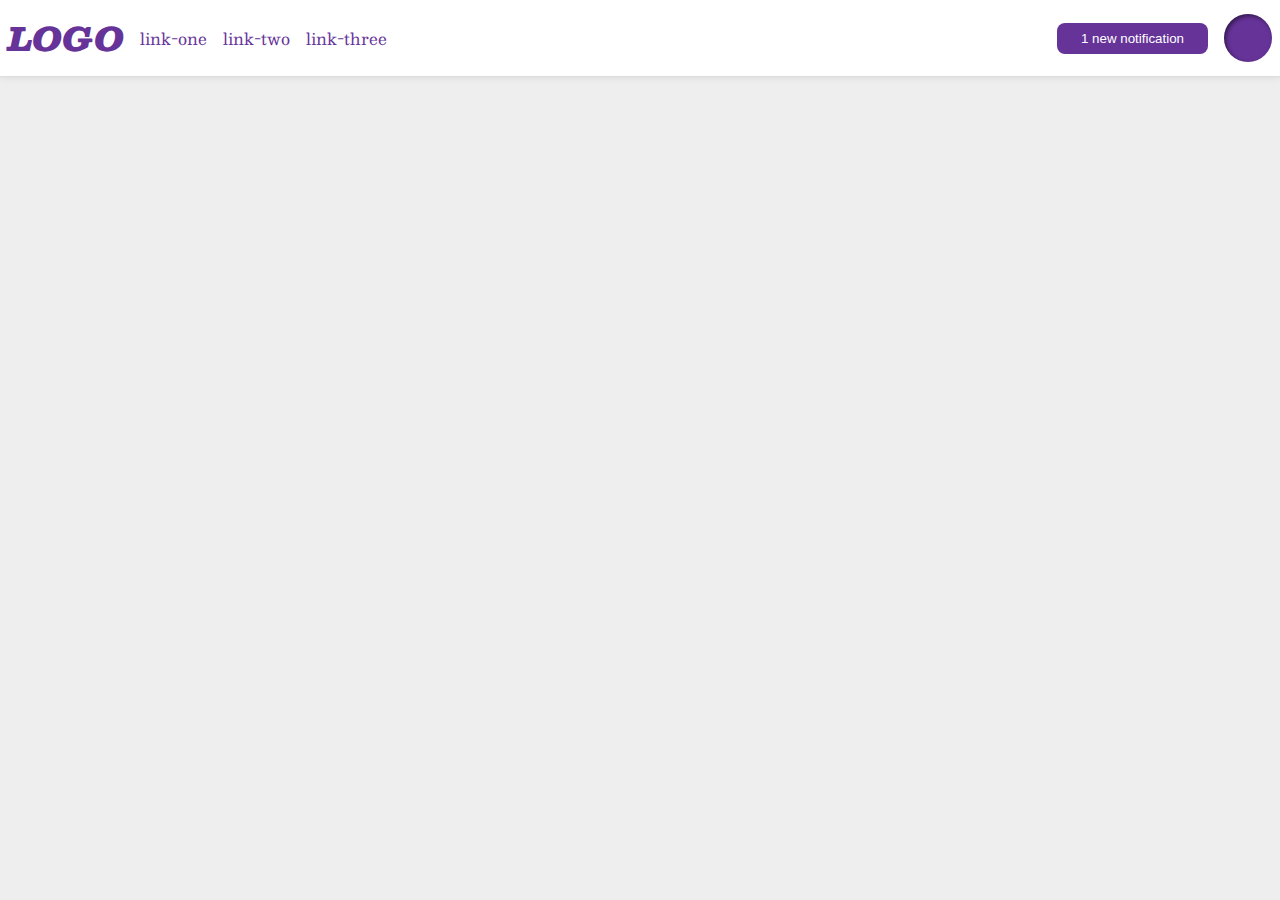
<file: flex/03-flex-header-2/index.html>
<!DOCTYPE html>
<html lang="en">
	<head>
		<meta charset="UTF-8" />
		<meta http-equiv="X-UA-Compatible" content="IE=edge" />
		<meta name="viewport" content="width=device-width, initial-scale=1.0" />
		<title>Flex Header 2</title>
		<link rel="stylesheet" href="style.css" />
	</head>
	<body>
		<div class="header">
			<div class="nav">
				<div class="logo">LOGO</div>
				<ul class="links">
					<li><a href="https://google.com">link-one</a></li>
					<li><a href="https://google.com">link-two</a></li>
					<li><a href="https://google.com">link-three</a></li>
				</ul>
			</div>
			<div class="info">
				<button class="notifications">1 new notification</button>
				<div class="profile-image"></div>
			</div>
		</div>
	</body>
</html>
</file>
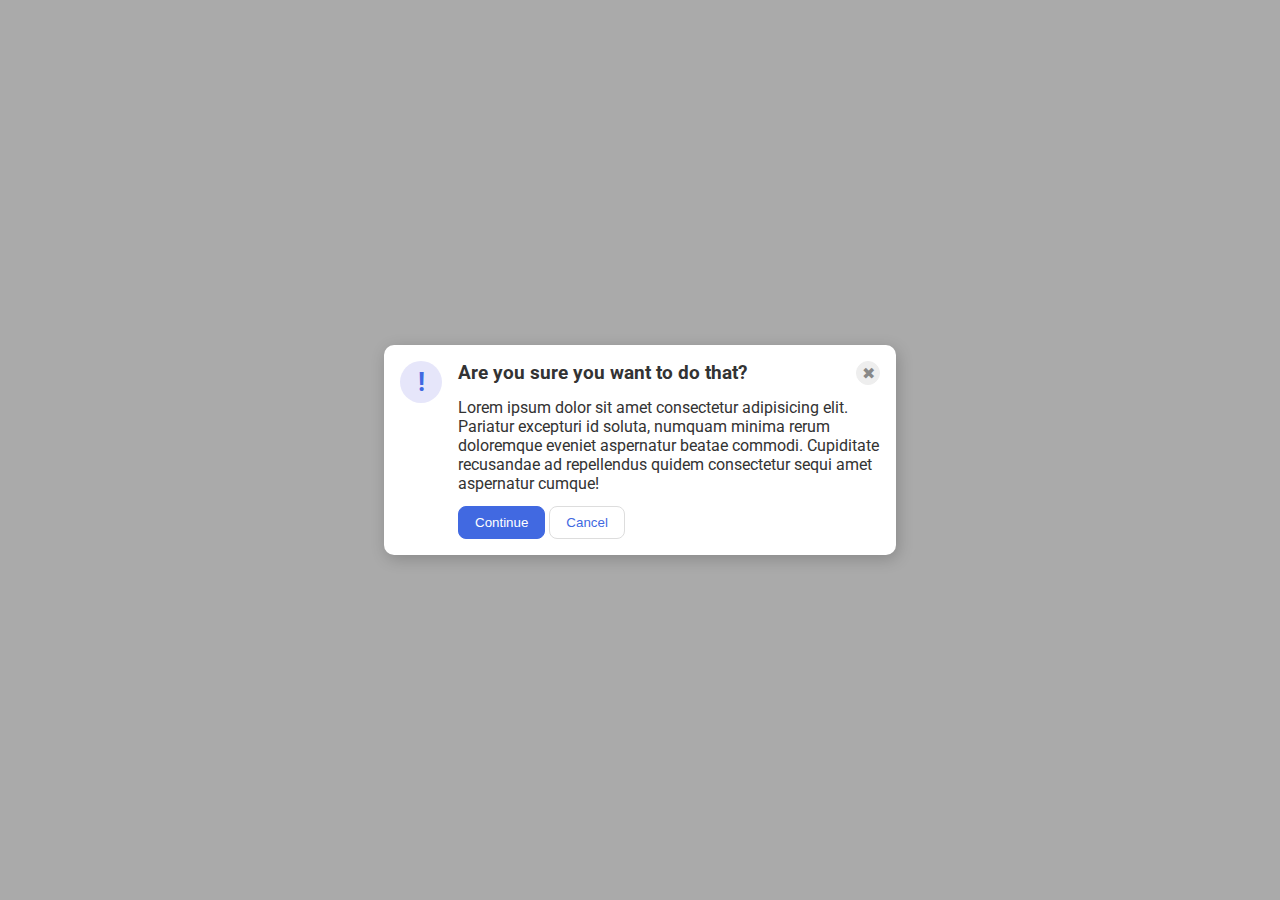
<file: flex/05-flex-modal/index.html>
<!DOCTYPE html>
<html lang="en">
	<head>
		<meta charset="UTF-8" />
		<meta http-equiv="X-UA-Compatible" content="IE=edge" />
		<meta name="viewport" content="width=device-width, initial-scale=1.0" />
		<link rel="stylesheet" href="style.css" />
		<title>Modal</title>
	</head>
	<body>
		<div class="modal">
			<div class="icon">!</div>
			<div class="main">
				<div class="top">
					<div class="header">Are you sure you want to do that?</div>
					<button class="close-button">✖</button>
				</div>
				<div class="text">
					Lorem ipsum dolor sit amet consectetur adipisicing elit.
					Pariatur excepturi id soluta, numquam minima rerum
					doloremque eveniet aspernatur beatae commodi. Cupiditate
					recusandae ad repellendus quidem consectetur sequi amet
					aspernatur cumque!
				</div>
				<div class="bottom">
					<button class="continue">Continue</button>
					<button class="cancel">Cancel</button>
				</div>
			</div>
		</div>
	</body>
</html>
</file>
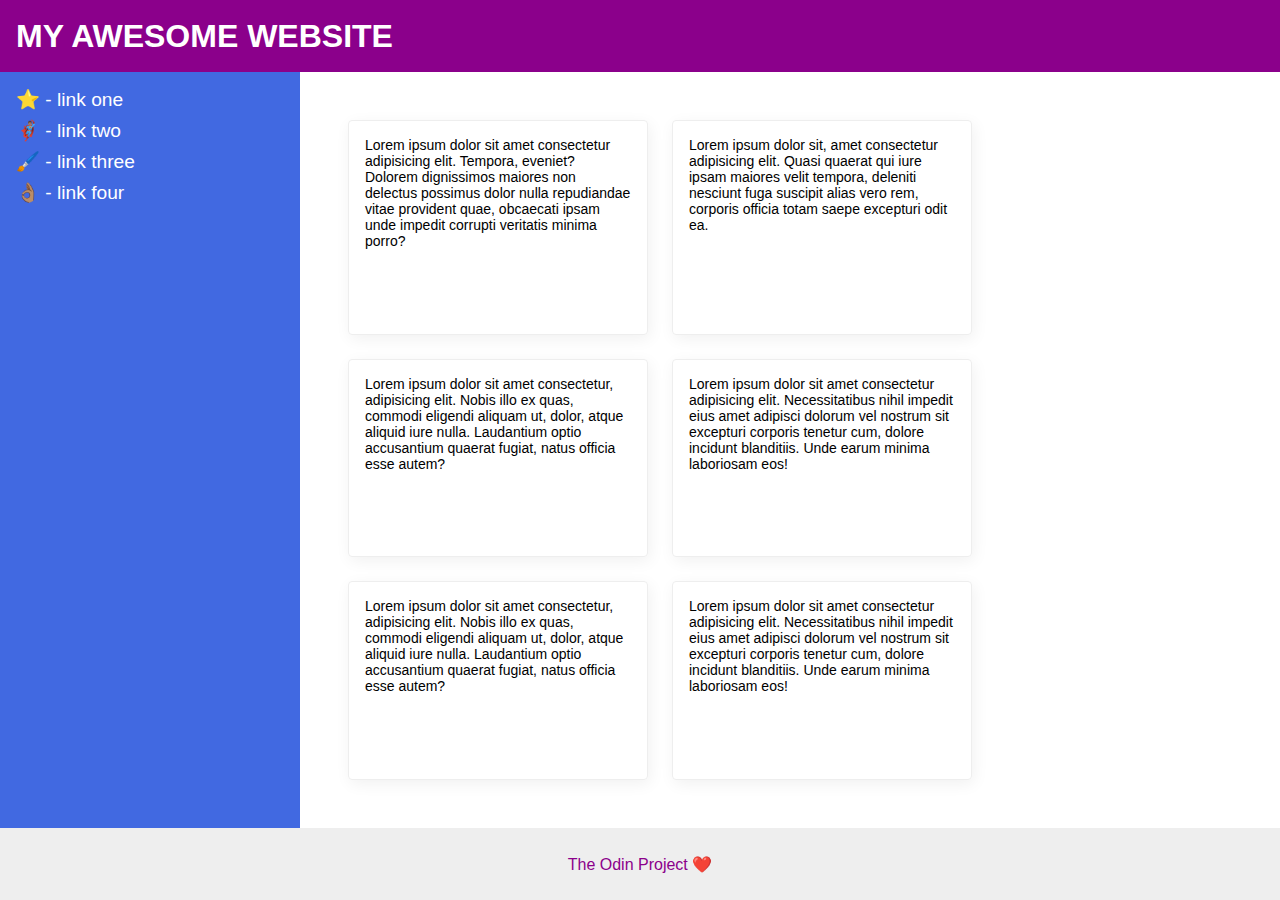
<file: flex/07-flex-layout-2/index.html>
<!DOCTYPE html>
<html lang="en">
	<head>
		<meta charset="UTF-8" />
		<meta http-equiv="X-UA-Compatible" content="IE=edge" />
		<meta name="viewport" content="width=device-width, initial-scale=1.0" />
		<title>The Holy Grail</title>
		<link rel="stylesheet" href="style.css" />
	</head>
	<body>
		<div class="header">MY AWESOME WEBSITE</div>

		<div class="main">
			<div class="sidebar">
				<ul>
					<li><a href="#">⭐ - link one</a></li>
					<li><a href="#">🦸🏽‍♂️ - link two</a></li>
					<li><a href="#">🖌️ - link three</a></li>
					<li><a href="#">👌🏽 - link four</a></li>
				</ul>
			</div>

			<div class="cards">
				<div class="card">
					Lorem ipsum dolor sit amet consectetur adipisicing elit.
					Tempora, eveniet? Dolorem dignissimos maiores non delectus
					possimus dolor nulla repudiandae vitae provident quae,
					obcaecati ipsam unde impedit corrupti veritatis minima
					porro?
				</div>
				<div class="card">
					Lorem ipsum dolor sit, amet consectetur adipisicing elit.
					Quasi quaerat qui iure ipsam maiores velit tempora, deleniti
					nesciunt fuga suscipit alias vero rem, corporis officia
					totam saepe excepturi odit ea.
				</div>
				<div class="card">
					Lorem ipsum dolor sit amet consectetur, adipisicing elit.
					Nobis illo ex quas, commodi eligendi aliquam ut, dolor,
					atque aliquid iure nulla. Laudantium optio accusantium
					quaerat fugiat, natus officia esse autem?
				</div>
				<div class="card">
					Lorem ipsum dolor sit amet consectetur adipisicing elit.
					Necessitatibus nihil impedit eius amet adipisci dolorum vel
					nostrum sit excepturi corporis tenetur cum, dolore incidunt
					blanditiis. Unde earum minima laboriosam eos!
				</div>
				<div class="card">
					Lorem ipsum dolor sit amet consectetur, adipisicing elit.
					Nobis illo ex quas, commodi eligendi aliquam ut, dolor,
					atque aliquid iure nulla. Laudantium optio accusantium
					quaerat fugiat, natus officia esse autem?
				</div>
				<div class="card">
					Lorem ipsum dolor sit amet consectetur adipisicing elit.
					Necessitatibus nihil impedit eius amet adipisci dolorum vel
					nostrum sit excepturi corporis tenetur cum, dolore incidunt
					blanditiis. Unde earum minima laboriosam eos!
				</div>
			</div>
		</div>

		<div class="footer">The Odin Project ❤️</div>
	</body>
</html>
</file>
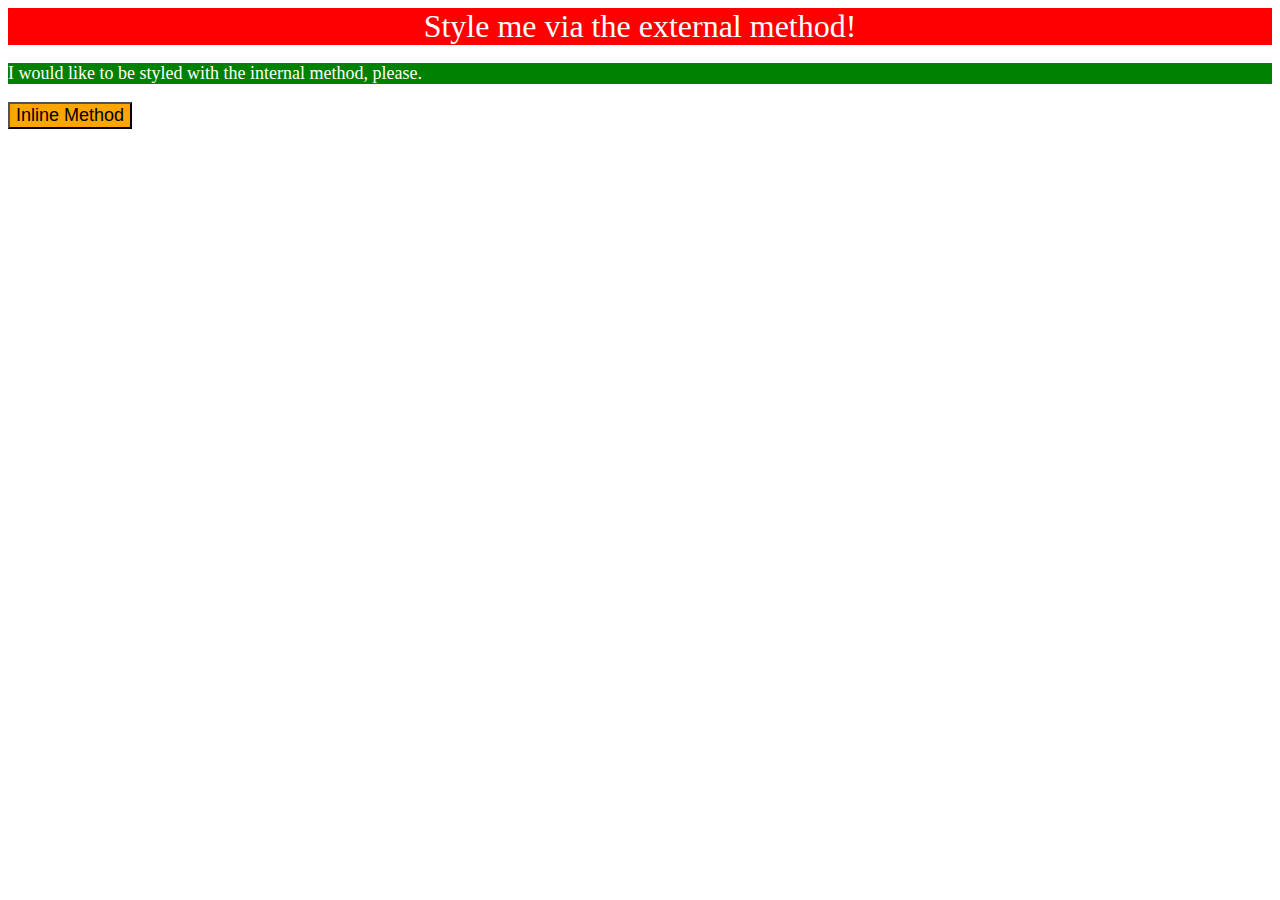
<file: foundations/01-css-methods/index.html>
<!DOCTYPE html>
<html lang="en">
	<head>
		<meta charset="UTF-8" />
		<meta http-equiv="X-UA-Compatible" content="IE=edge" />
		<meta name="viewport" content="width=device-width, initial-scale=1.0" />
		<link rel="stylesheet" href="./style.css" />
		<style>
			p {
				background-color: green;
				color: white;
				font-size: 18px;
			}
		</style>
		<title>Methods for Adding CSS</title>
	</head>
	<body>
		<div>Style me via the external method!</div>
		<p>I would like to be styled with the internal method, please.</p>
		<button style="background-color: orange; font-size: 18px">
			Inline Method
		</button>
	</body>
</html>
</file>
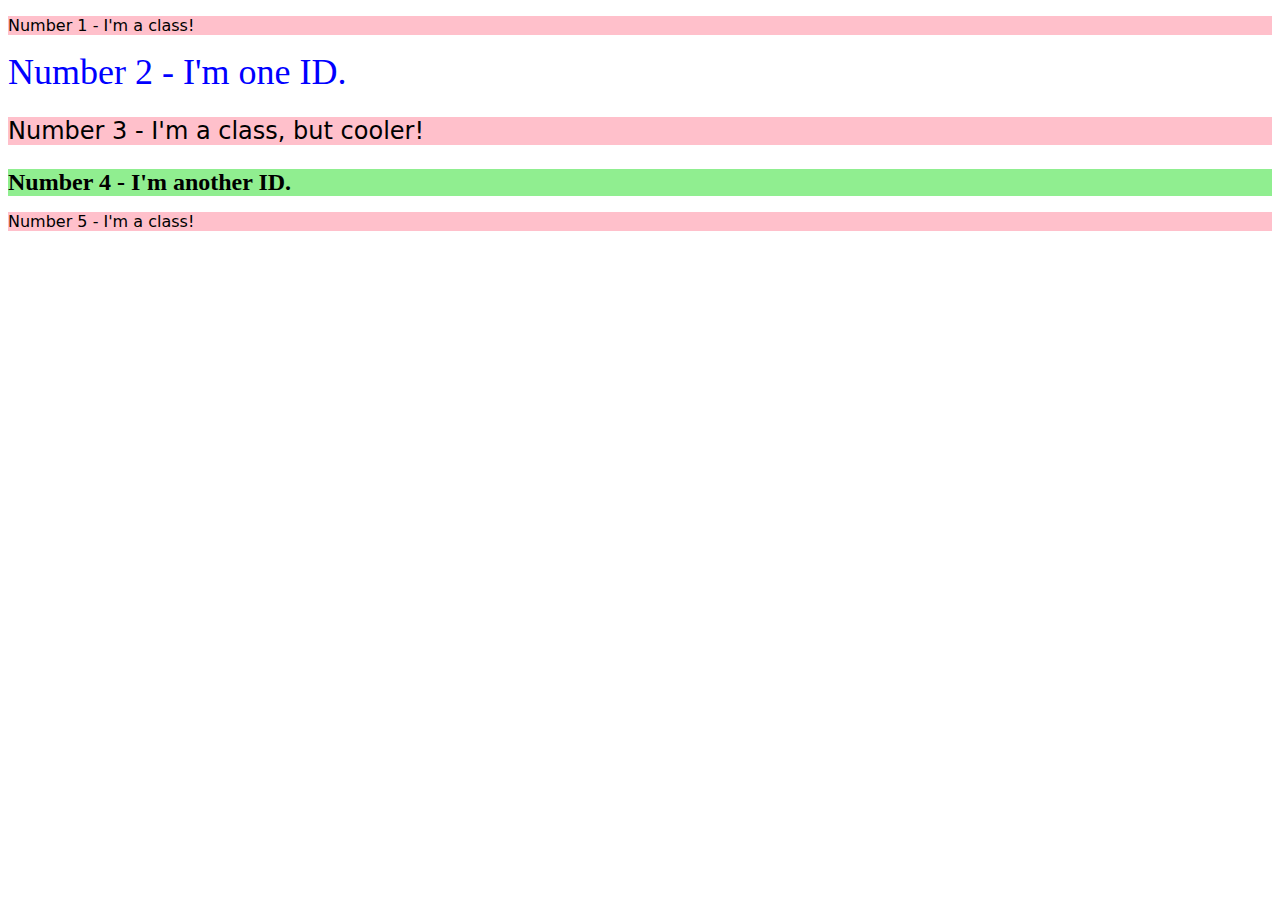
<file: foundations/02-class-id-selectors/index.html>
<!DOCTYPE html>
<html lang="en">
	<head>
		<meta charset="UTF-8" />
		<meta http-equiv="X-UA-Compatible" content="IE=edge" />
		<meta name="viewport" content="width=device-width, initial-scale=1.0" />
		<title>Class and ID Selectors</title>
		<link rel="stylesheet" href="style.css" />
	</head>
	<body>
		<p class="p">Number 1 - I'm a class!</p>
		<div id="div-1">Number 2 - I'm one ID.</div>
		<p class="p p-3">Number 3 - I'm a class, but cooler!</p>
		<div id="div-2">Number 4 - I'm another ID.</div>
		<p class="p">Number 5 - I'm a class!</p>
	</body>
</html>
</file>
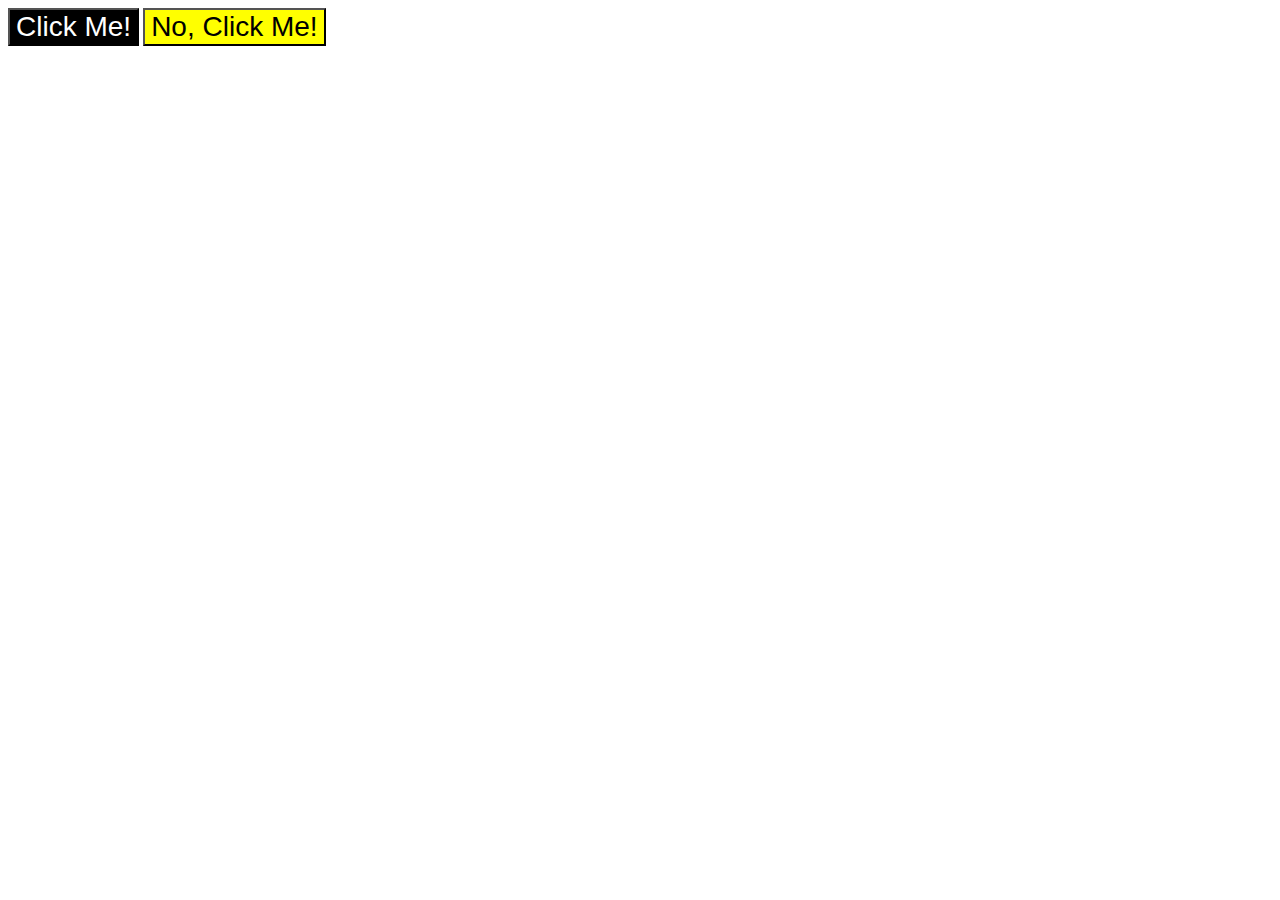
<file: foundations/03-grouping-selectors/index.html>
<!DOCTYPE html>
<html lang="en">
	<head>
		<meta charset="UTF-8" />
		<meta http-equiv="X-UA-Compatible" content="IE=edge" />
		<meta name="viewport" content="width=device-width, initial-scale=1.0" />
		<title>Grouping Selectors</title>
		<link rel="stylesheet" href="style.css" />
	</head>
	<body>
		<button class="button1">Click Me!</button>
		<button class="button2">No, Click Me!</button>
	</body>
</html>
</file>
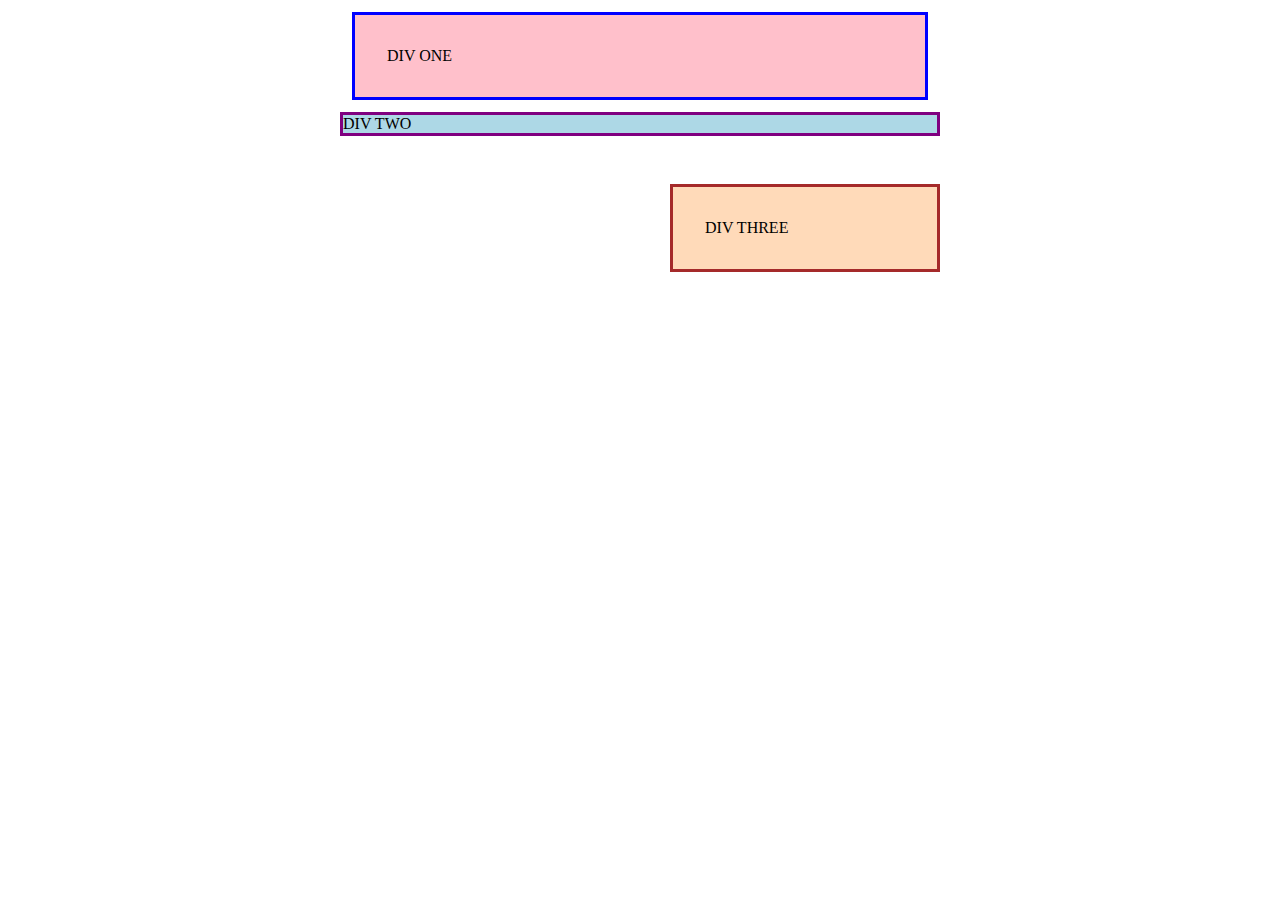
<file: margin-and-padding/01-margin-and-padding-1/index.html>
<!DOCTYPE html>
<html lang="en">
	<head>
		<meta charset="UTF-8" />
		<meta http-equiv="X-UA-Compatible" content="IE=edge" />
		<meta name="viewport" content="width=device-width, initial-scale=1.0" />
		<title>Margin and Padding exercise</title>
		<link rel="stylesheet" href="style.css" />
	</head>
	<body>
		<div class="one">DIV ONE</div>
		<div class="two">DIV TWO</div>
		<div class="three">DIV THREE</div>
	</body>
</html>
</file>
<file: flex/03-flex-header-2/style.css>
/* this is some magical font-importing.  
you'll learn about it later. */
@import url("https://fonts.googleapis.com/css2?family=Besley:ital,wght@0,400;1,900&display=swap");

* {
	margin: 0;
	padding: 0;
}

body {
	margin: 0;
	background: #eee;
	font-family: Besley, serif;
}

.header {
	display: flex;
	justify-content: space-between;
	padding: 0.7rem 0.5rem;
	background: white;
	border-bottom: 1px solid #ddd;
	box-shadow: 0 0 8px rgba(0, 0, 0, 0.1);
}

.profile-image {
	background: rebeccapurple;
	box-shadow: inset 2px 2px 4px rgba(0, 0, 0, 0.5);
	border-radius: 50%;
	width: 48px;
	height: 48px;
}

.nav,
.info {
	display: flex;
	align-items: center;
	gap: 1rem;
}

.logo {
	color: rebeccapurple;
	font-size: 32px;
	font-weight: 900;
	font-style: italic;
}

.links {
	display: flex;
	gap: 1rem;
}

button {
	border: none;
	border-radius: 8px;
	background: rebeccapurple;
	color: white;
	padding: 8px 24px;
}

a {
	/* this removes the line under our links */
	text-decoration: none;
	color: rebeccapurple;
}

ul {
	list-style-type: none;
}
</file>
<file: flex/05-flex-modal/style.css>
@import url("https://fonts.googleapis.com/css2?family=Roboto:wght@400;700&display=swap");

* {
	margin: 0;
	padding: 0;
}

html,
body {
	height: 100%;
}

body {
	font-family: Roboto, sans-serif;
	margin: 0;
	background: #aaa;
	color: #333;
	/* I'll give you this one for free lol */
	display: flex;
	align-items: center;
	justify-content: center;
}

.modal {
	display: flex;
	padding: 1rem;
	gap: 1rem;
	background: white;
	width: 480px;
	border-radius: 10px;
	box-shadow: 2px 4px 16px rgba(0, 0, 0, 0.2);
}

.header {
	font-size: 1.2rem;
	font-weight: 700;
}

.main {
	display: flex;
	gap: 0.8rem;
	flex-direction: column;
}

.top {
	display: flex;
	justify-content: space-between;
}

.icon {
	color: royalblue;
	font-size: 26px;
	font-weight: 700;
	background: lavender;
	width: 42px;
	height: 42px;
	border-radius: 50%;
	display: flex;
	align-items: center;
	justify-content: center;
	flex-shrink: 0;
}

.close-button {
	background: #eee;
	border-radius: 50%;
	color: #888;
	font-weight: 400;
	font-size: 16px;
	height: 24px;
	width: 24px;
	display: flex;
	align-items: center;
	justify-content: center;
	border: 1px solid #eee;
	padding: 0;
}

button {
	cursor: pointer;
	padding: 8px 16px;
	border-radius: 8px;
}

button.continue {
	background: royalblue;
	border: 1px solid royalblue;
	color: white;
}

button.cancel {
	background: white;
	border: 1px solid #ddd;
	color: royalblue;
}
</file>
<file: flex/07-flex-layout-2/style.css>
* {
	margin: 0;
	padding: 0;
	box-sizing: border-box;
}

body {
	display: flex;
	flex-direction: column;
	font-family: -apple-system, BlinkMacSystemFont, "Segoe UI", Roboto, Oxygen,
		Ubuntu, Cantarell, "Open Sans", "Helvetica Neue", sans-serif;
	margin: 0;
	min-height: 100vh;
}

a {
	text-decoration: none;
	color: white;
	font-size: 1.2rem;
}

.header {
	display: flex;
	align-items: center;
	font-size: 2rem;
	font-weight: 900;
	padding: 1rem;
	height: 72px;
	background: darkmagenta;
	color: white;
}

.main {
	display: flex;
	flex: 1;
}

.footer {
	display: flex;
	justify-content: center;
	align-items: center;
	height: 72px;
	background: #eee;
	color: darkmagenta;
}

.sidebar {
	width: 300px;
	padding: 1rem;
	background: royalblue;
	box-sizing: border-box;
	flex-shrink: 0;
}

.sidebar > ul {
	display: flex;
	flex-direction: column;
	gap: 0.5rem;
	list-style: none;
}

.cards {
	display: flex;
	flex-wrap: wrap;
	padding: 3rem;
	gap: 1.5rem;
}

.card {
	border: 1px solid #eee;
	box-shadow: 2px 4px 16px rgba(0, 0, 0, 0.06);
	border-radius: 4px;
	font-weight: 500;
	font-size: 14px;
	flex-basis: 300px;
	padding: 1rem;
}
</file>
<file: foundations/01-css-methods/style.css>
div {
	background-color: red;
	color: white;
	font-size: 32px;
	text-align: center;
}
</file>
<file: foundations/02-class-id-selectors/style.css>
.p {
	font-family: Verdana, "DejaVu Sans", sans-serif;
	background-color: #ffc0cb;
}

.p.p-3 {
	font-size: 24px;
}

#div-1 {
	color: #0000ff;
	font-size: 36px;
}

#div-2 {
	background-color: #90ee90;
	font-size: 24px;
	font-weight: bold;
}
</file>
<file: foundations/03-grouping-selectors/style.css>
.button1,
.button2 {
	font-size: 28px;
	font-family: Helvetica, "Times New Roman", sans-serif;
}

.button1 {
	background-color: rgb(0, 0, 0);
	color: #ffffff;
}

.button2 {
	background-color: yellow;
}
</file>
<file: margin-and-padding/01-margin-and-padding-1/style.css>
body {
	max-width: 600px;
	margin: 0 auto;
}

.one {
	background: pink;
	border: 3px solid blue;
	/* CHANGE ME */
	padding: 32px;
	margin: 12px;
}

.two {
	background: lightblue;
	border: 3px solid purple;
	/* CHANGE ME */
	margin-bottom: 48px;
}

.three {
	background: peachpuff;
	border: 3px solid brown;
	width: 200px;
	/* CHANGE ME */
	padding: 32px;
	margin-left: auto;
}
</file>
